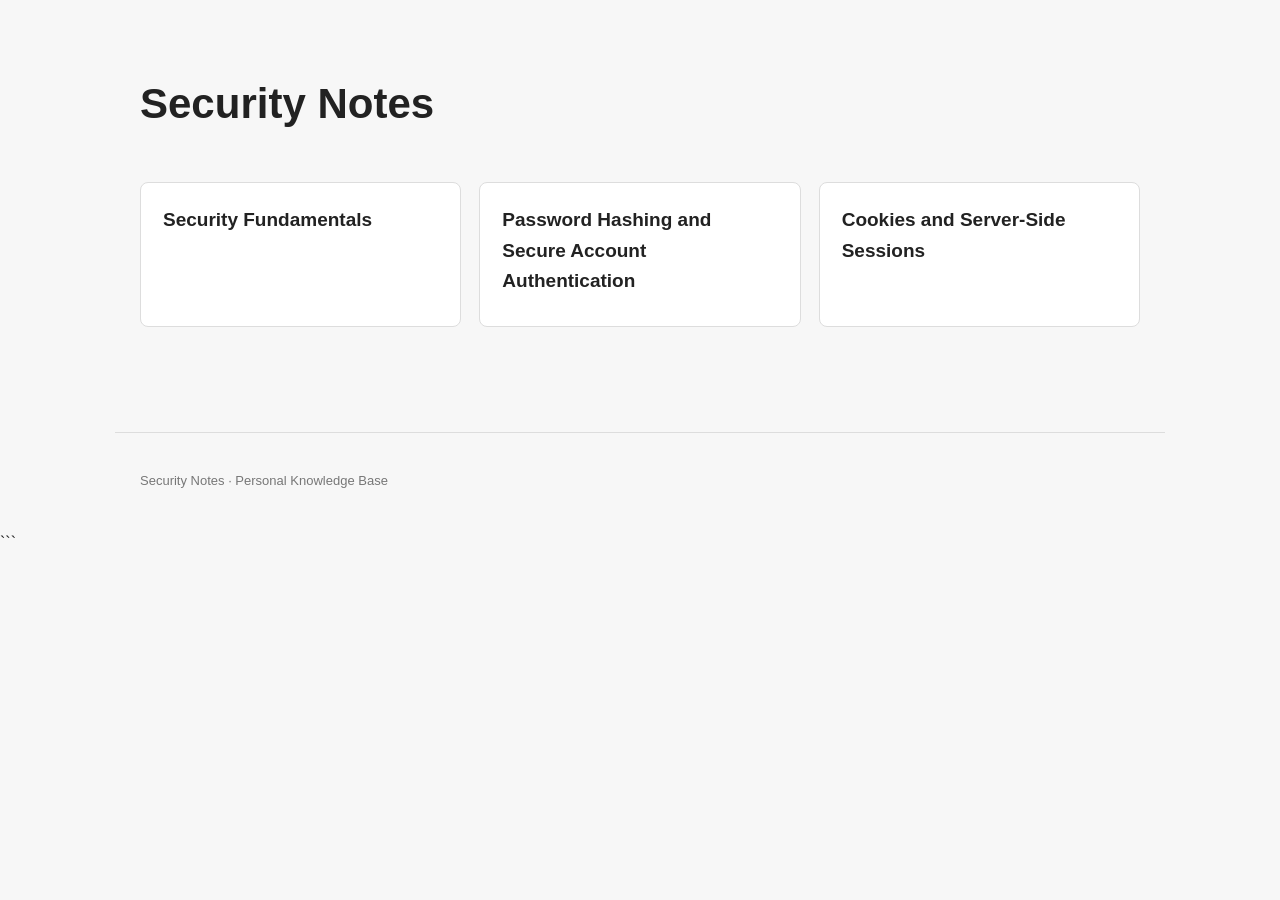
<file: index.html>
<!DOCTYPE html>
<html lang="en">
<head>
    <meta charset="UTF-8">
    <meta name="viewport" content="width=device-width, initial-scale=1.0">

    <title>Security Notes</title>

    <link rel="stylesheet" href="asset/style.css">
</head>

<body>

    <header>
        <h1>Security Notes</h1>
    </header>

    <main>

        <section>
            <div class="notes">

                <a class="note" href="Security_Fundamentals.html">
                    <h3>Security Fundamentals</h3>
                   
                </a>
                <a class="note" href="Topic 2 — Password Hashing and Secure Account Authentication.html">
                    <h3>Password Hashing and Secure Account Authentication</h3>
                   
                </a>

                <a class="note" href="Topic 3 — Cookies and Server-Side Sessions.html">
                    <h3>Cookies and Server-Side Sessions</h3>
                   
                </a>

                
                

            </div>
        </section>

    </main>

    <footer>
        <p>Security Notes · Personal Knowledge Base</p>
    </footer>

</body>
</html>
```
</file>
<file: asset/style.css>
```css
/* =========================
   Base
========================= */

* {
    box-sizing: border-box;
}

html {
    scroll-behavior: smooth;
}

body {
    margin: 0;
    background: #f7f7f7;
    color: #222;
    font-family: Arial, Helvetica, sans-serif;
    line-height: 1.6;
}


/* =========================
   Header
========================= */

header {
    max-width: 1000px;
    margin: 0 auto;
    padding: 70px 25px 45px;
}

header h1 {
    margin: 0;
    font-size: 42px;
    font-weight: 700;
}

header p {
    margin-top: 8px;
    color: #666;
    font-size: 17px;
}


/* =========================
   Main
========================= */

main {
    max-width: 1000px;
    margin: 0 auto;
    padding: 0 25px 60px;
}

section {
    margin-bottom: 45px;
}

section h2 {
    margin-bottom: 18px;
    font-size: 24px;
    border-bottom: 1px solid #ddd;
    padding-bottom: 8px;
}


/* =========================
   Notes
========================= */

.notes {
    display: grid;
    grid-template-columns: repeat(auto-fit, minmax(280px, 1fr));
    gap: 18px;
}

.note {
    display: block;
    padding: 22px;
    background: white;
    border: 1px solid #ddd;
    border-radius: 8px;

    color: inherit;
    text-decoration: none;

    transition: 0.2s ease;
}

.note:hover {
    border-color: #999;
    transform: translateY(-2px);
}

.note h3 {
    margin: 0 0 8px;
    font-size: 19px;
}

.note p {
    margin: 0;
    color: #666;
    font-size: 14px;
}


/* =========================
   Footer
========================= */

footer {
    max-width: 1000px;
    margin: 0 auto;
    padding: 25px;
    border-top: 1px solid #ddd;

    color: #777;
    font-size: 13px;
}


/* =========================
   Mobile
========================= */

@media (max-width: 600px) {

    header {
        padding-top: 45px;
    }

    header h1 {
        font-size: 32px;
    }

    main {
        padding-left: 18px;
        padding-right: 18px;
    }

    .notes {
        grid-template-columns: 1fr;
    }
}
```
</file>
